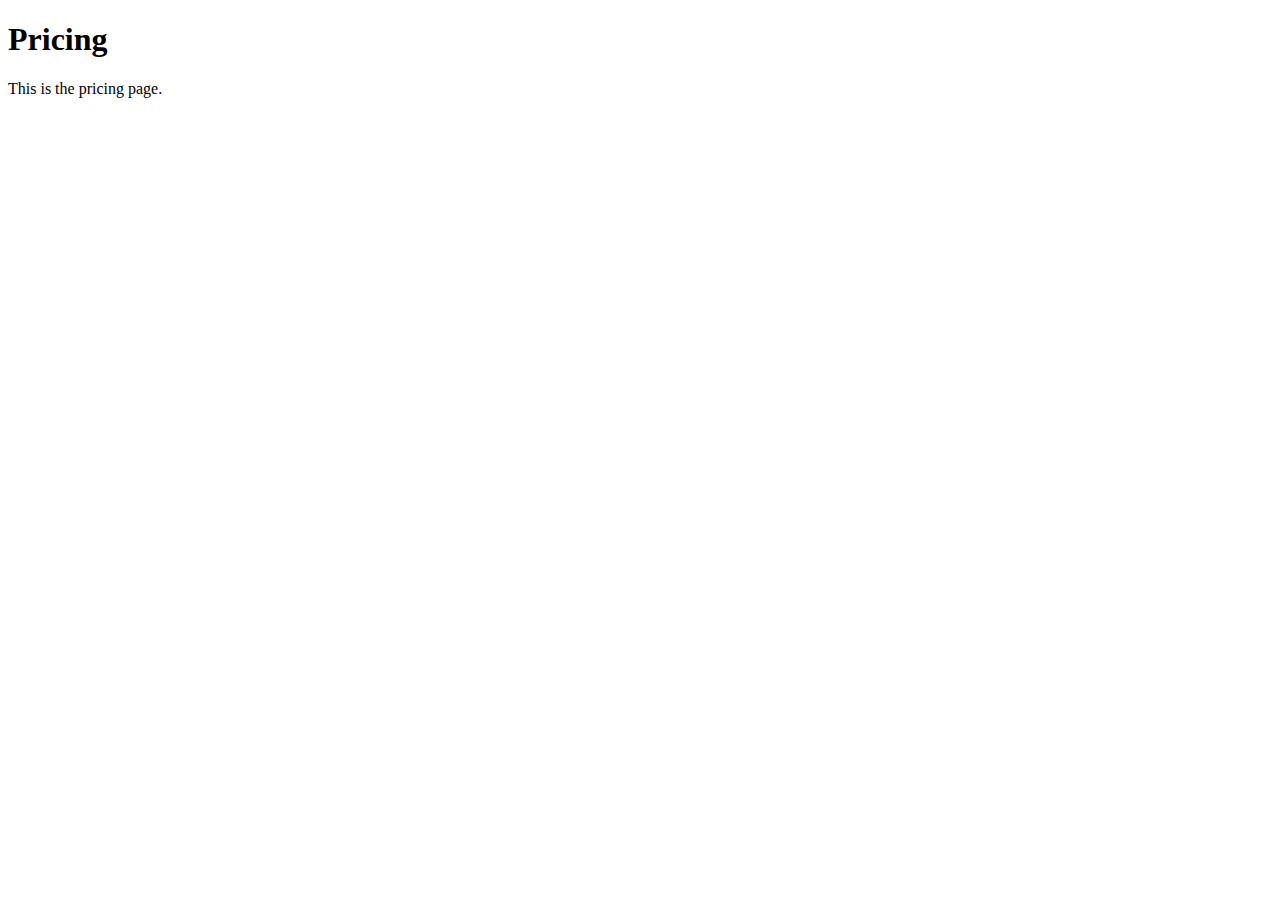
<file: pricing.html>
<!DOCTYPE html>
<html lang="en">
  <head>
    <meta charset="UTF-8" />
    <meta name="viewport" content="width=device-width, initial-scale=1.0" />
    <title>Pricing</title>
  </head>
  <body>
    <h1>Pricing</h1>
    <p>This is the pricing page.</p>
  </body>
</html>
</file>
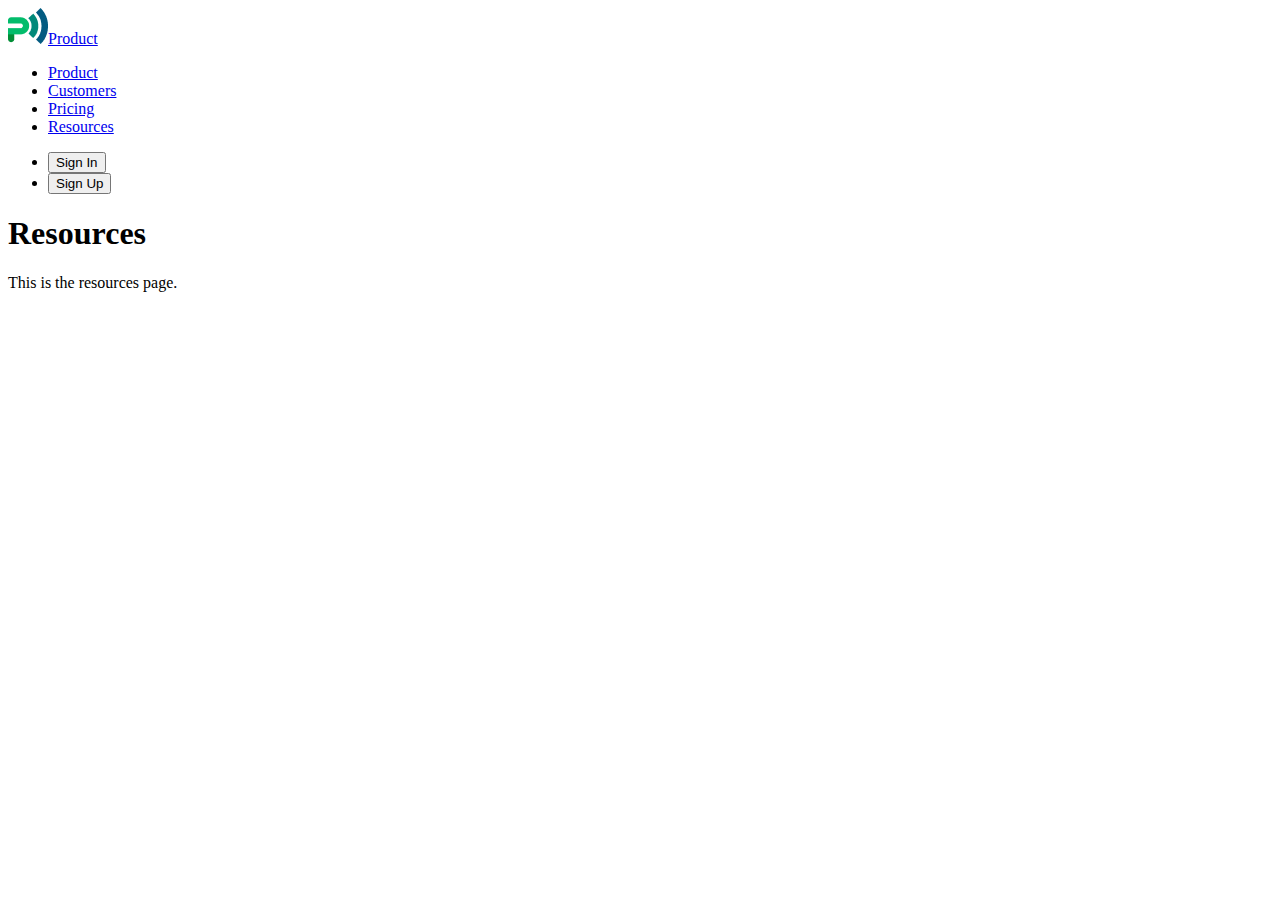
<file: resources.html>
<!DOCTYPE html>
<html lang="en">
  <head>
    <meta charset="UTF-8" />
    <meta name="viewport" content="width=device-width, initial-scale=1.0" />
    <title>Resources</title>
  </head>
  <body>
    <header>
      <a href="./index.html">
        <img src="./images/logo.png" alt="logo" />Product</a
      >
      <nav>
        <ul>
          <li><a href="./index.html">Product</a></li>
          <li><a href="./customers.html">Customers</a></li>
          <li><a href="./pricing.html">Pricing</a></li>
          <li><a href="./resources.html">Resources</a></li>
        </ul>
      </nav>
      <ul>
        <li><button type="button">Sign In</button></li>
        <li><button type="button">Sign Up</button></li>
      </ul>
    </header>
    <main>
      <h1>Resources</h1>
      <p>This is the resources page.</p>
    </main>
  </body>
</html>
</file>
